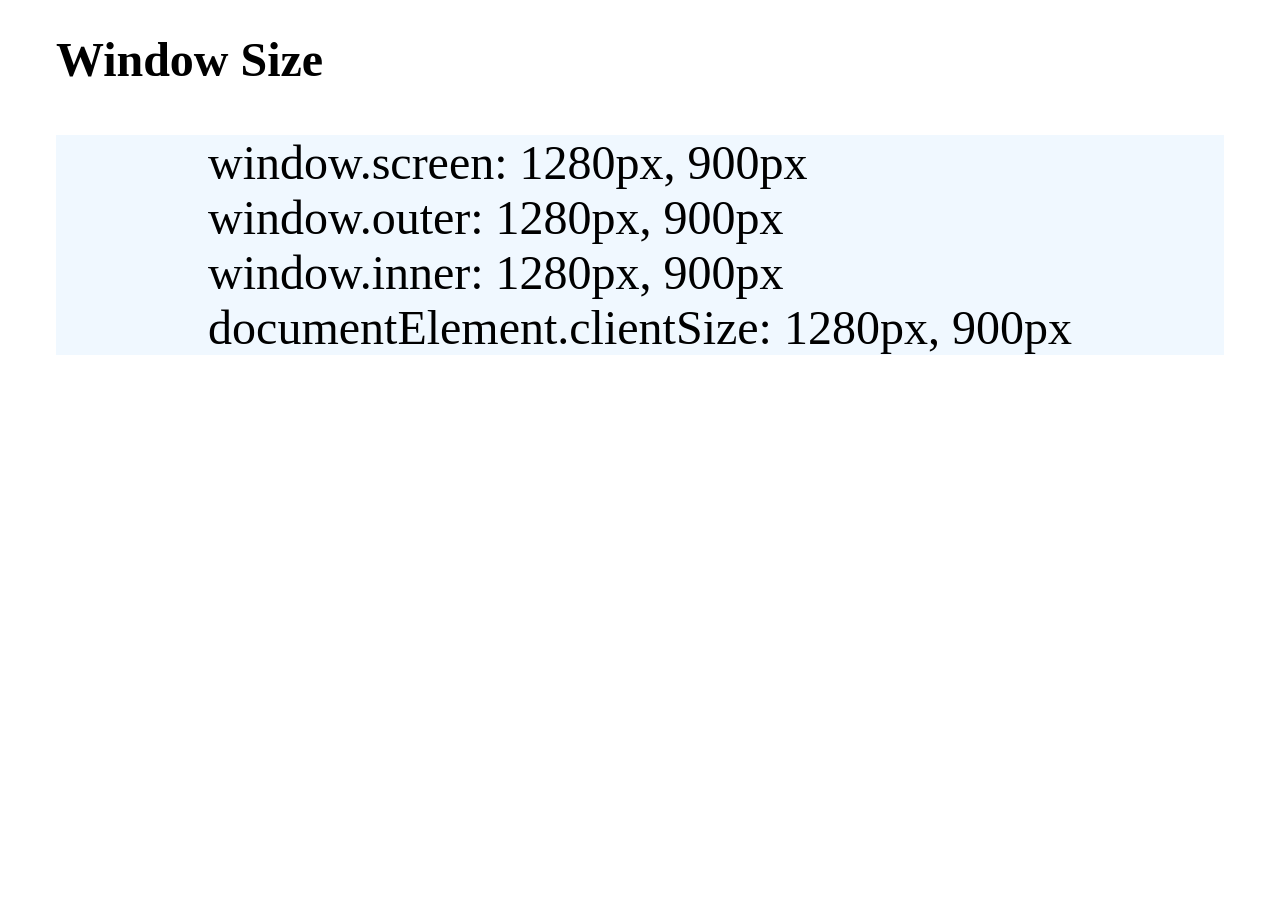
<file: src/window-size/index.html>
<!DOCTYPE html>
<html lang="en">
<head>
  <meta charset="UTF-8">
  <meta http-equiv="X-UA-Compatible" content="IE=edge">
  <meta name="viewport" content="width=device-width, initial-scale=1.0">
  <title>Window Size</title>
  <link rel="stylesheet" href="style.css">
</head>
<body>
  <h1 style="margin-left: 1em; font-size: 3em;">Window Size</h1>
  <div class="title">Window Size</div>
  <script src="main.js" defer>
  </script>
</body>
</html>
</file>
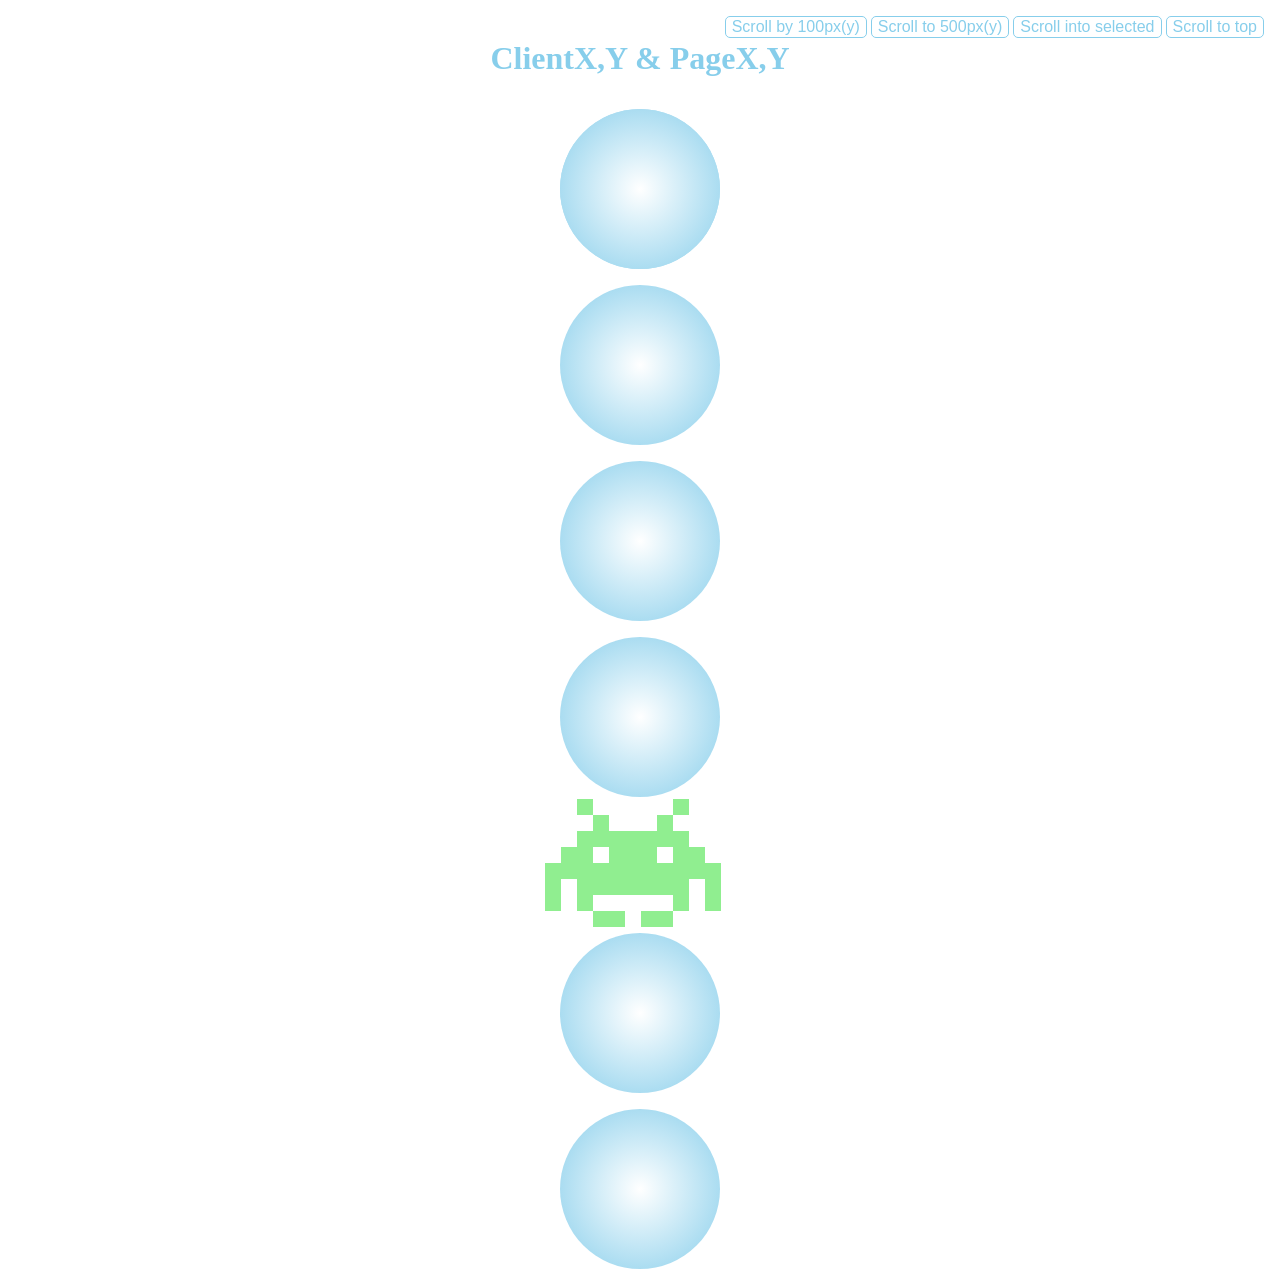
<file: src/components/coordinates/index.html>
<!DOCTYPE html>
<html lang="en">
<head>
  <meta charset="UTF-8">
  <meta http-equiv="X-UA-Compatible" content="IE=edge">
  <meta name="viewport" content="width=device-width, initial-scale=1.0">
  <title>Coordinates</title>
  <link rel="stylesheet" href="style.css">
</head>
<body>
  <h1>ClientX,Y & PageX,Y</h1>
  <header>
    <button class="scroll-by">Scroll by 100px(y)</button>
    <button class="scroll-to">Scroll to 500px(y)</button>
    <button class="scroll-into">Scroll into selected</button>
    <button class="scroll-top">Scroll to top</button>
  </header>
  <div>
    <div>1</div>
    <div>2</div>
    <div>3</div>
    <div>4</div>
    <div class="selected" id="space-invader">5</div>
    <div>6</div>
    <div>7</div>
  </div>
  <script src="main.js" defer></script>
</body>
</html>
</file>
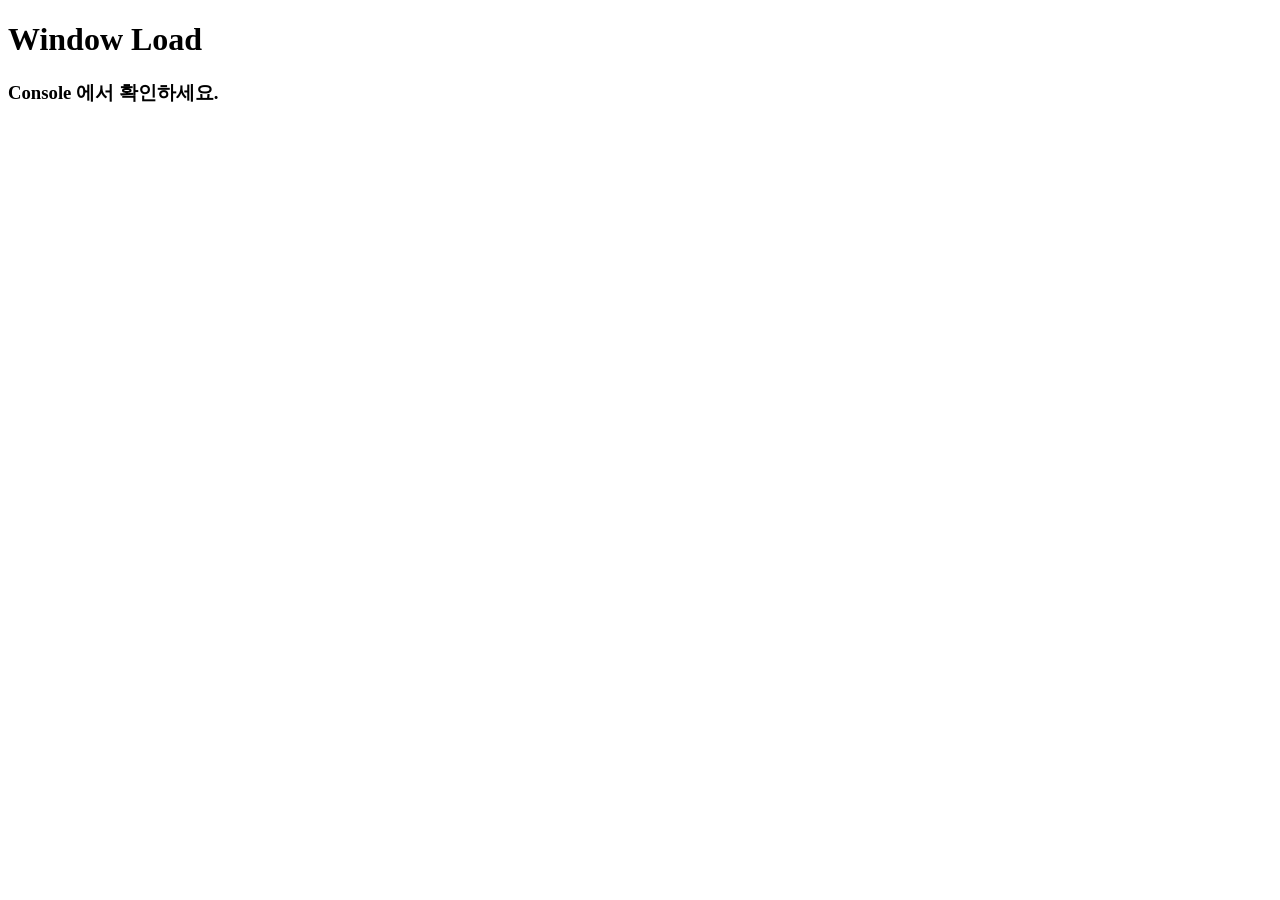
<file: src/components/window-load/index.html>
<!DOCTYPE html>
<html lang="en">
<head>
  <meta charset="UTF-8">
  <meta http-equiv="X-UA-Compatible" content="IE=edge">
  <meta name="viewport" content="width=device-width, initial-scale=1.0">
  <title>Window load</title>
</head>
  <body>
    <h1>Window Load</h1>
    <h3>Console 에서 확인하세요.</h3>
    
    <script src="main.js" defer></script>
  </body>
</html>
</file>
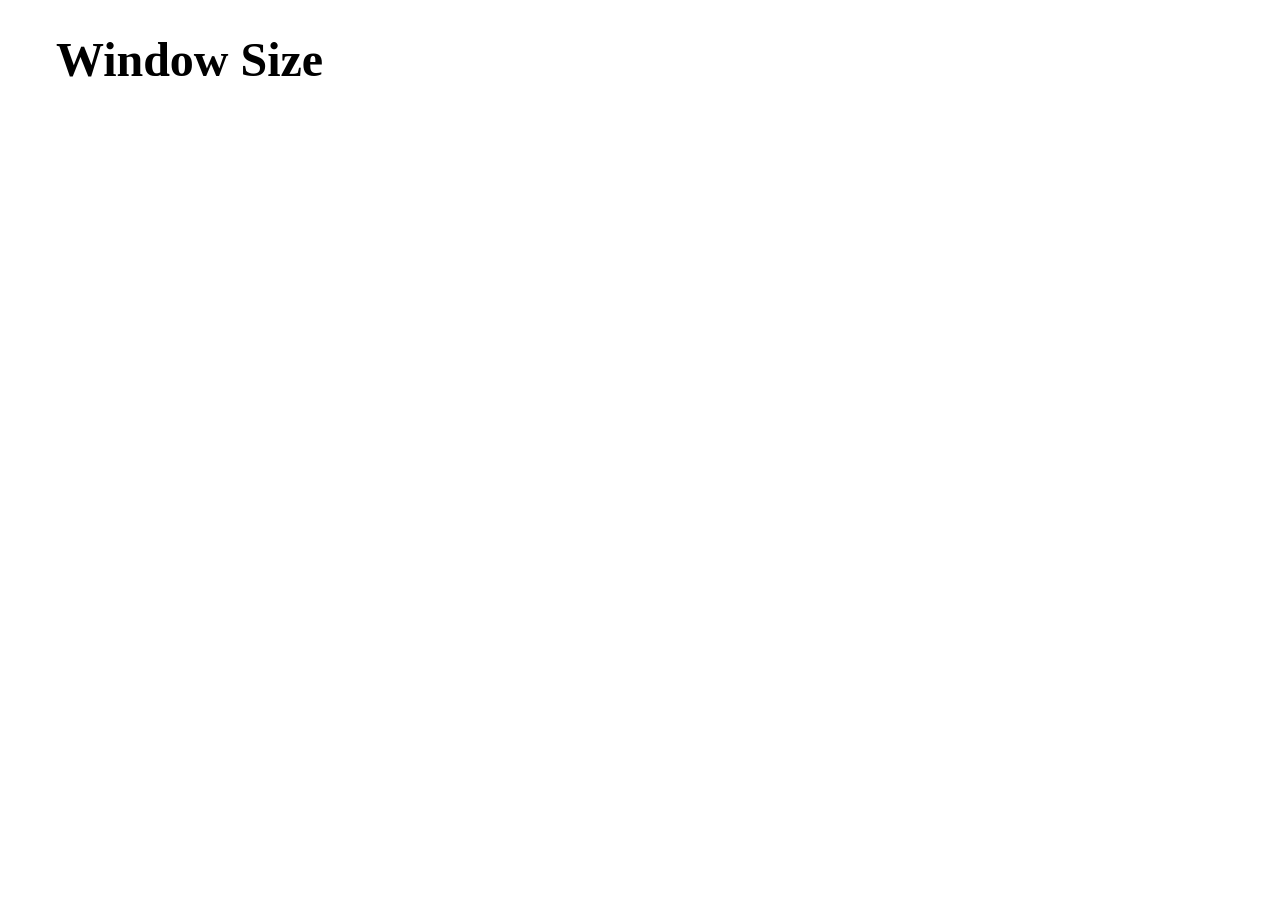
<file: src/components/window-size/index.html>
<!DOCTYPE html>
<html lang="en">
<head>
  <meta charset="UTF-8">
  <meta http-equiv="X-UA-Compatible" content="IE=edge">
  <meta name="viewport" content="width=device-width, initial-scale=1.0">
  <title>Window Size</title>
  <link rel="stylesheet" href="style.css">
</head>
<body>
  <h1 style="margin-left: 1em; font-size: 3em;">Window Size</h1>
  
  <script src="main.js" defer></script>
</body>
</html>
</file>
<file: src/window-size/style.css>
.title {
  background-color: aliceblue;
  display: flex;
  justify-content: center;
  align-items: center;
  margin: 1em;
  font-size: 3em;
}
</file>
<file: src/components/coordinates/style.css>
body {
  /* overflow: hidden; */
  display: flex;
  justify-content: center;
  align-items: center;
  flex-direction: column;
}

h1 {
  margin: 1em;
  color: skyblue;
}
div {
  width: 10em;
  height: 10em;
  border-radius: 50%;
  background: skyblue;
  background: radial-gradient(circle, white 0%, skyblue 100%);
  margin-bottom: 1em;
  padding: 0;
  color: transparent;
}

div .selected {
  border-radius: 0%;
}

header {
  position: fixed;
  top: 1em;
  right: 1em;
  font-size: 1em;
}

button {
  background-color: white;
  color: skyblue;
  border: 1px solid skyblue;
  border-radius: 5px;
  font-size: 1em;
  top: 5em;
}

#space-invader {
  box-shadow: 0 0 0 1em lightgreen, 0 1em 0 1em lightgreen,
    -2.5em 1.5em 0 0.5em lightgreen, 2.5em 1.5em 0 0.5em lightgreen,
    -3em -3em 0 0 lightgreen, 3em -3em 0 0 lightgreen, -2em -2em 0 0 lightgreen,
    2em -2em 0 0 lightgreen, -3em -1em 0 0 lightgreen, -2em -1em 0 0 lightgreen,
    2em -1em 0 0 lightgreen, 3em -1em 0 0 lightgreen, -4em 0 0 0 lightgreen,
    -3em 0 0 0 lightgreen, 3em 0 0 0 lightgreen, 4em 0 0 0 lightgreen,
    -5em 1em 0 0 lightgreen, -4em 1em 0 0 lightgreen, 4em 1em 0 0 lightgreen,
    5em 1em 0 0 lightgreen, -5em 2em 0 0 lightgreen, 5em 2em 0 0 lightgreen,
    -5em 3em 0 0 lightgreen, -3em 3em 0 0 lightgreen, 3em 3em 0 0 lightgreen,
    5em 3em 0 0 lightgreen, -2em 4em 0 0 lightgreen, -1em 4em 0 0 lightgreen,
    1em 4em 0 0 lightgreen, 2em 4em 0 0 lightgreen;
  background: lightgreen;
  width: 1em;
  height: 1em;
  overflow: hidden;
  margin: 50px 0 70px 65px;
}
</file>
<file: src/components/window-size/style.css>
.title {
  background-color: aliceblue;
  display: flex;
  justify-content: center;
  align-items: center;
  margin: 1em;
  font-size: 3em;
}
</file>
